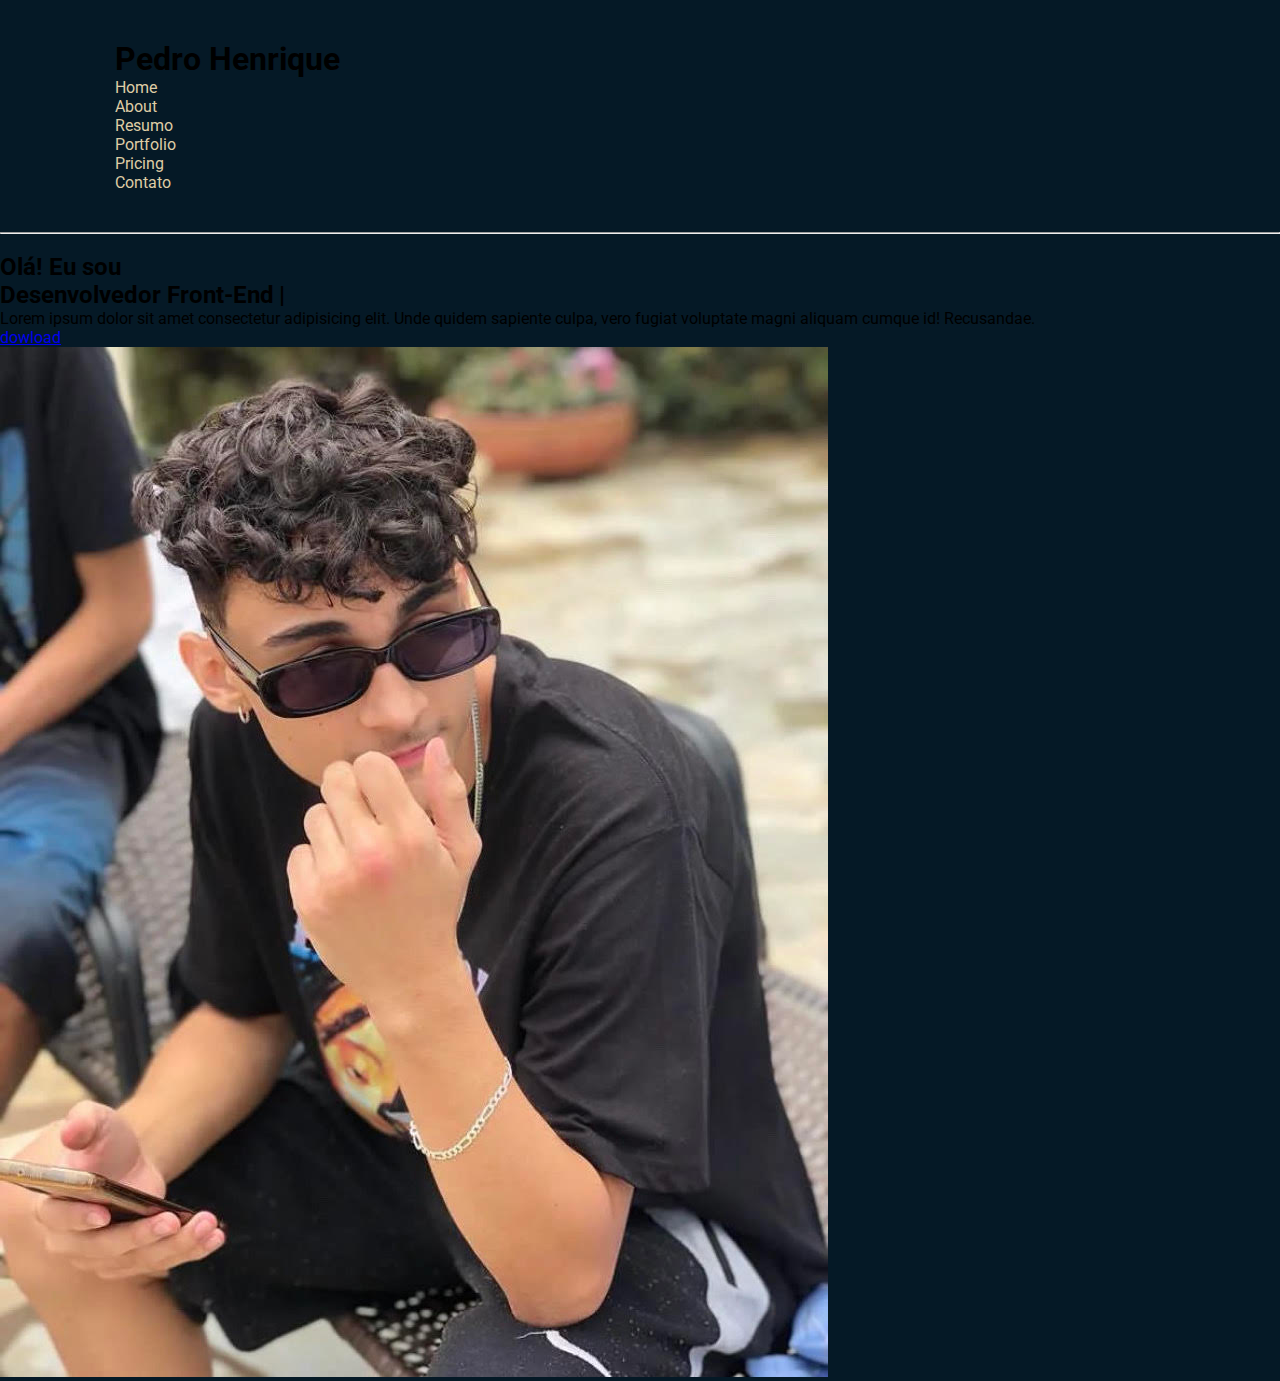
<file: Portfolio/Portfolio.html>
<!DOCTYPE html>
<html lang="pt-br">
<head>
    <meta charset="UTF-8">
    <meta name="viewport" content="width=device-width, initial-scale=1.0">
    <title>Portfolio</title>
    <link rel="stylesheet" href="style.css">
</head>

<body>
    <header>
        <h1>Pedro <span>Henrique</span></h1>
        <nav>
            <ul class="navegacao-primaria">
                <li><a href="#home">Home</a></li>
                <li><a href="#about">About</a></li>
                <li><a href="#resume">Resumo</a></li>
                <li><a href="#portfolio">Portfolio</a></li>
                <li><a href="#pricing">Pricing</a></li>
                <li><a href="#contato">Contato</a></li>
            </ul>
        </nav>
    </header>
    <hr>
    <br>
    <section aria-label="Seção curriculo download Pedro" class="section-div">
        <div>
            <h2>Olá! Eu sou</h2>
            <h2 class="digitando">Desenvolvedor Front-End</h2>
            <p>Lorem ipsum dolor sit amet consectetur adipisicing elit. Unde quidem sapiente culpa, vero fugiat voluptate magni aliquam cumque id! Recusandae.</p>
            <a href="#">dowload</a></div>
            <img src="unnamed (1).jpg" alt= Ilustra imagem de um pessoa" style="circule">
        
    </section>

    <script src="script.js"></script>
</body>

</html>
</file>
<file: Portfolio/style.css>
/* ESTILO GERAL */
@import url('https://fonts.googleapis.com/css2?family=Roboto:ital,wght@0,100;0,300;0,400;0,700;1,300;1,500&display=swap');

* {
    margin: 0;
    padding: 0;
    box-sizing: border-box;
    font-family: 'Roboto', sans-serif;
    word-wrap: break-word;
    overflow-wrap: break-word;
}

body {
    background-color: #051926;
    height: 100vh;
}

.init {
    max-width: 1280px;
    margin: 0 auto;
}

.flex {
    display: flex;
}

.btn-contato button {
    padding: 10px 40px;
    font-size: 18px;
    font-weight: 600;
    background-color: #D9B05F;
    border: 0;
    border-radius: 30px;
    cursor: pointer;
    transition: .2s;
}

h2.titulo {
    color: #fff;
    font-size: 38px;
    text-align: center;
}

h2.titulo span {
    color: #D9B05F;
}

button:hover,
form .btn-enviar input:hover {
    box-shadow: 0px 0px 8px #D9B05F;
    transform: scale(1.05);
}

/* ESTILO DO CABEÇALHO */
header {
    padding: 40px 9%;
    
}

header>.init {
    display: flex;
    align-items: center;
    justify-content: space-between;
}

header a {
    color: #DFCCA5;
    text-decoration: none;
    display: inline-block;
    transition: .2s;
}

header nav.menu-desktop a:hover {
    color: #fff;
    transform: scale(1.05);
}

.nome-nav a:hover{
    color: #fff;
    transform: scale(1.05);
}

header nav ul {
    list-style-type: none;
}

header nav.menu-desktop ul li {
    display: inline-block;
    padding: 0 40px;
}


/* ESTILO DO MENU MOBILE */

.btn-abrir-menu{
    display: none;
}

.btn-abrir-menu i{
    color: #D9B05F;
    font-size: 40px;
}

.menu-mobile{
    background-color: #594927;
    height: 100vh;
    position: fixed;
    top: 0;
    right: 0;
    z-index: 99999;
    width: 0%;
    overflow: hidden;
    transition: .5s;
}

.menu-mobile.abrir-menu{
    width: 70%;
}

.menu-mobile.abrir-menu ~ .overlay-menu{
    display: block;
}


.menu-mobile .btn-fechar{
    padding: 20px 5%;
}

.menu-mobile .btn-fechar i{
    color: #D9B05F;
    font-size: 30px;
}

.menu-mobile nav ul{
    text-align: right;
}

.menu-mobile nav ul li a{
    color: #fff;
    font-size: 20px;
    font-weight: 300;
    padding: 20px 8%;
    display: block;
}   

.menu-mobile nav ul li a:hover{
    background-color: #D9B05F;
    color: #000;
}

.overlay-menu{
    background-color: #000000df;
    width: 100%;
    height: 100%;
    position: fixed;
    top: 0;
    left: 0;
    z-index: 88888;
    display: none;
}

/* ESTILO DO SOBRE */
section.sobre {
    padding: 80px 4%;
}

section.sobre .flex {
    align-items: center;
    gap: 60px;
}

.sobre .txt-sobre {
    color: #fff;
}

.sobre .txt-sobre h2 {
    font-size: 40px;
    line-height: 40px;
    margin-bottom: 30px;
}

.sobre .txt-sobre h2 span {
    color: #D9B05F;
    display: block;
}

.sobre .txt-sobre p {
    margin: 40px auto;
    text-align: justify;
}

.btn-social button {
    width: 60px;
    height: 60px;
    border-radius: 50%;
    border: none;
    background-color: #D9B05F;
    font-size: 22px;
    cursor: pointer;
    margin: 0 5px;
    transition: .2s;
}

/* ESTILO DO PORTFÓLIO */
section.projetos {
    padding: 80px 4%;
    box-shadow: 0 0 40px 10px #ffffff1d;
}

section.projetos .flex {
    justify-content: space-around;
    margin-top: 60px;
}

.img-port {
    width: 360px;
    height: 460px;
    background-size: cover;
    background-position: 100% 0%;
    transition: 8s;
    cursor: pointer;
    border-radius: 40px;
    position: relative;
}

.overlay {
    position: absolute;
    top: 0;
    left: 0;
    width: 100%;
    height: 100%;
    background-color: #000000b8;
    border-radius: 40px;
    display: flex;
    align-items: center;
    justify-content: center;
    font-size: 24px;
    font-weight: 600;
    color: #fff;
    
}

/* ESTILO DO RODAPÉ */

footer {
    padding: 40px 4%;
    text-align: center;
    box-shadow: 0 0 40px 10px #ffffff1d;
}

footer .flex {
    justify-content: center;
}

footer .line-footer {
    padding: 20px 0;
}

.borda {
    border-top: 2px solid #D9B05F;
}

footer .line-footer p i {
    color: #D9B05F;
    font-size: 22px;
}

footer .line-footer p a {
    color: #fff;
}

@media screen and (max-width: 1020px) {

    /* CLASSES GERAIS */
    .flex {
        flex-direction: column;
    }

    h2.titulo {
        font-size: 34px;
        line-height: 30px;
    }

    /* CABEÇALHO */
    .menu-desktop,
    .btn-contato {
        display: none;
    }

    /* SOBRE */
    section.sobre {
        padding: 80px 8%;
    }

    .sobre .txt-sobre h2 {
        font-size: 34px;
        line-height: 35px;
        text-align: center;
    }
    
    .btn-social{
        text-align: center;
    }

    .img-sobre img{
        width: 100%;
    }

    /* PORTFÓLIO */
    section.portfolio {
        padding: 80px 8%;
    }

    .img-port {
        width: 100%;
        max-width: 360px;
        margin: 0 auto;
    }
    
    section.portfolio .flex {
       gap: 60px;
    }

    /* RODAPÉ */
    footer .flex {
        flex-direction: column;
        gap: 30px;
    }

    footer .line-footer {
        text-align: center;
    }
}
.digitando::after{

    content: '|';
    margin-left: 5px;
    opacity: 1;
    animation: pisca .5s infinite;

}

@keyframes pisca {
    from {
        opacity: 1;

    }
    to{
        opacity: 0;
    }

}
@keyframes inicializar {
    from {
        opacity: 0;
        transform: translate3d(0, -60px, 0);
    }
    to{
        opacity: 1;
        transform: translate3d(0, 0, 0);
    }

}
</file>
